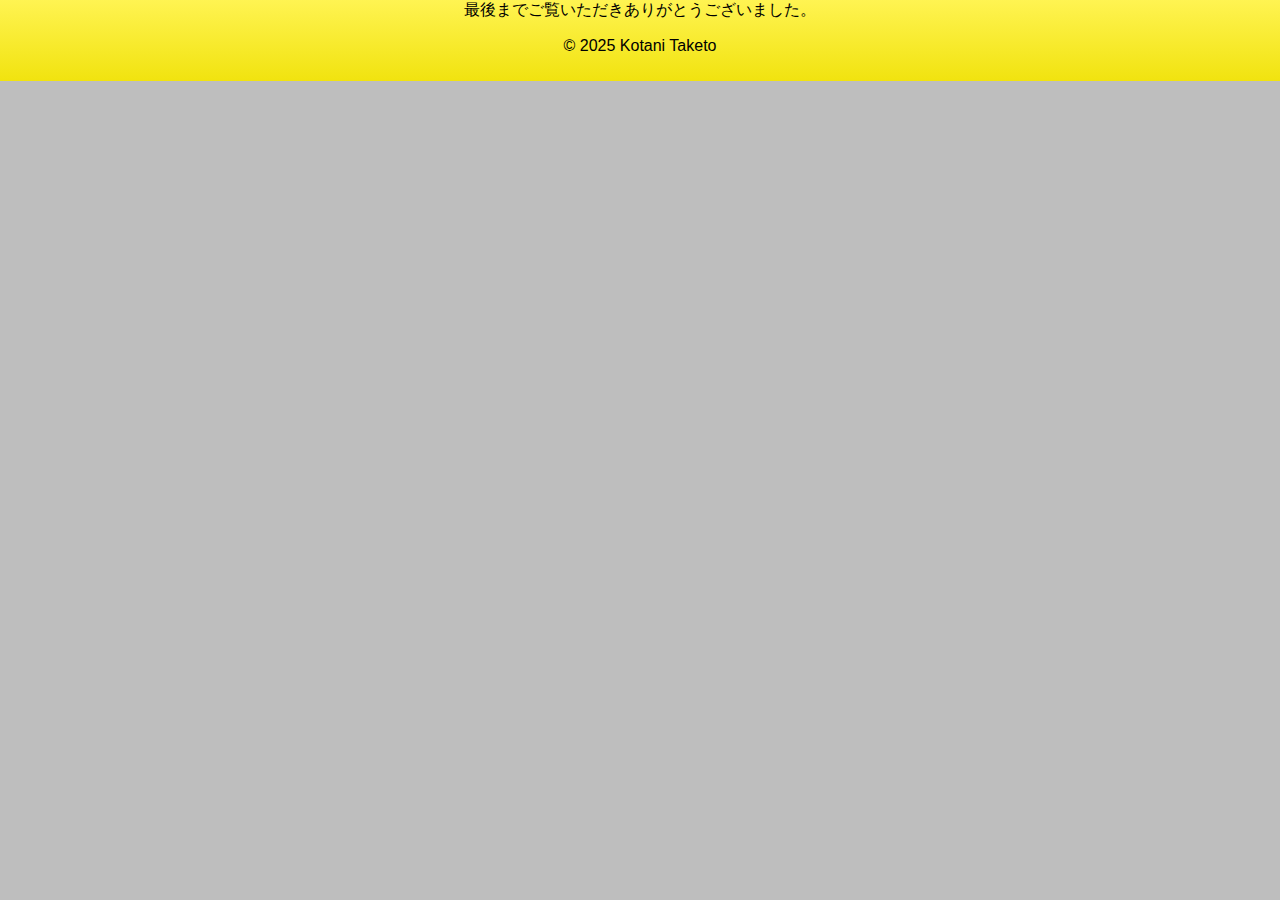
<file: footer.html>
<!DOCTYPE html>
<html lang="ja">

<head>
    <link rel="stylesheet" href="./css/common_style.css">
</head>

<footer class="footer" id="footer">
    最後までご覧いただきありがとうございました。
    <div class="footer_text">
        <p>© 2025 Kotani Taketo</p>
    </div>
</footer>

</html>
</file>
<file: css/common_style.css>
/* style.css */
html {
    background-color: rgb(190, 190, 190);
}

/*コンテンツ全体を中央寄せに変更*/
html,
body,
.content {
    justify-content: center;
    align-items: center;
    margin: 0px;
    font-family: -apple-system, BlinkMacSystemFont, "Helvetica Neue", "ヒラギノ角ゴ ProN W3", Hiragino Kaku Gothic ProN, Arial, Meiryo, sans-serif;
}

li {
    display:inline-block;
    text-align: -webkit-match-parent;
    unicode-bidi: isolate;
    list-style-type: none;
    width: fit-content;
    margin: auto;
}
.header_menu_button
{
    padding: 15px;
    height: fit-content;
    transition: background-color .3s;
    transition: color .3s;
}

.header_menu_button:hover
{
    height: fit-content;
    background-color: rgb(42, 128, 165);
    color: white;
}

.header {
    position: fixed;
    width: 100%;
    height: auto;
    z-index: 10;
}

.header__wrapper {
    position:fixed;
    width: 100%;
    height: 80px;
    align-content: center;
    text-align: center;
    background-color: rgba(255, 255, 255, 0.921);
}
.footer
{
    background:linear-gradient(hsl(56, 100%, 66%), #f1e30f); 
    text-align: center;
    padding-bottom: 10px;
}
</file>
